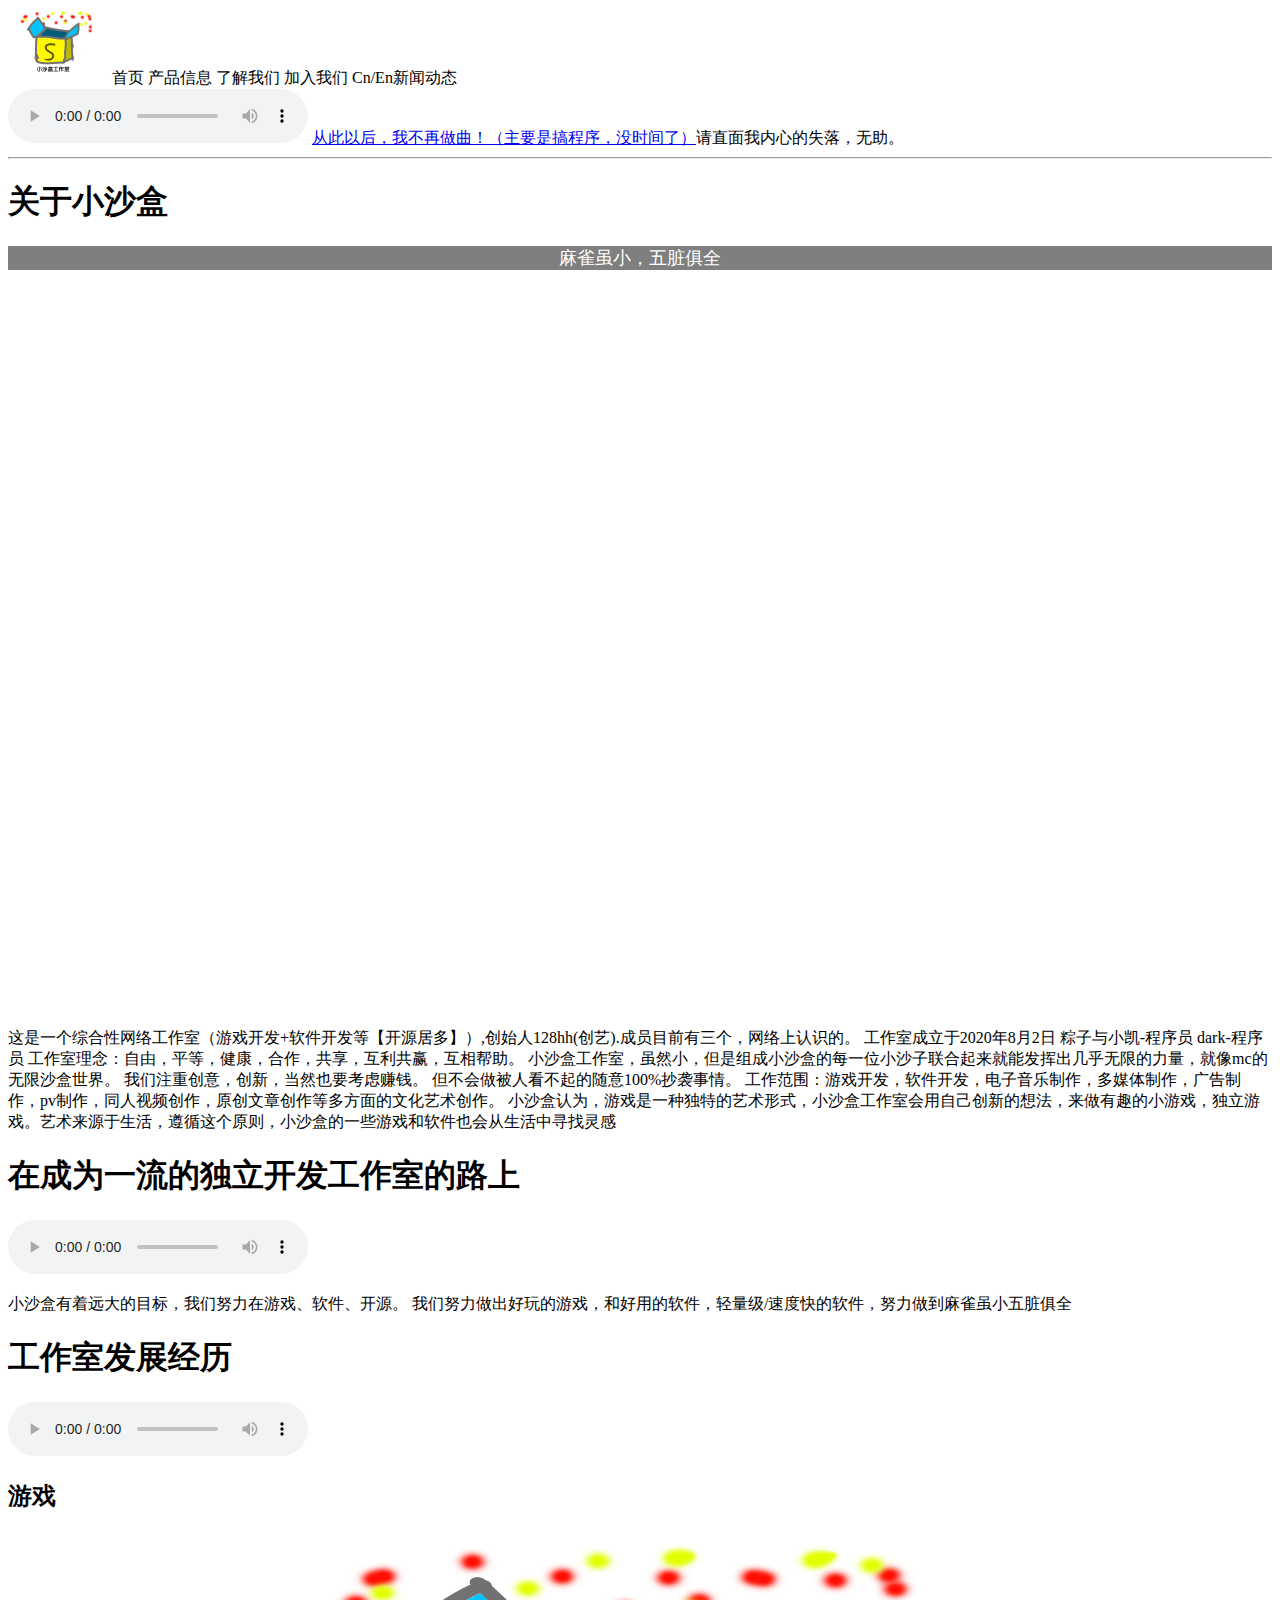
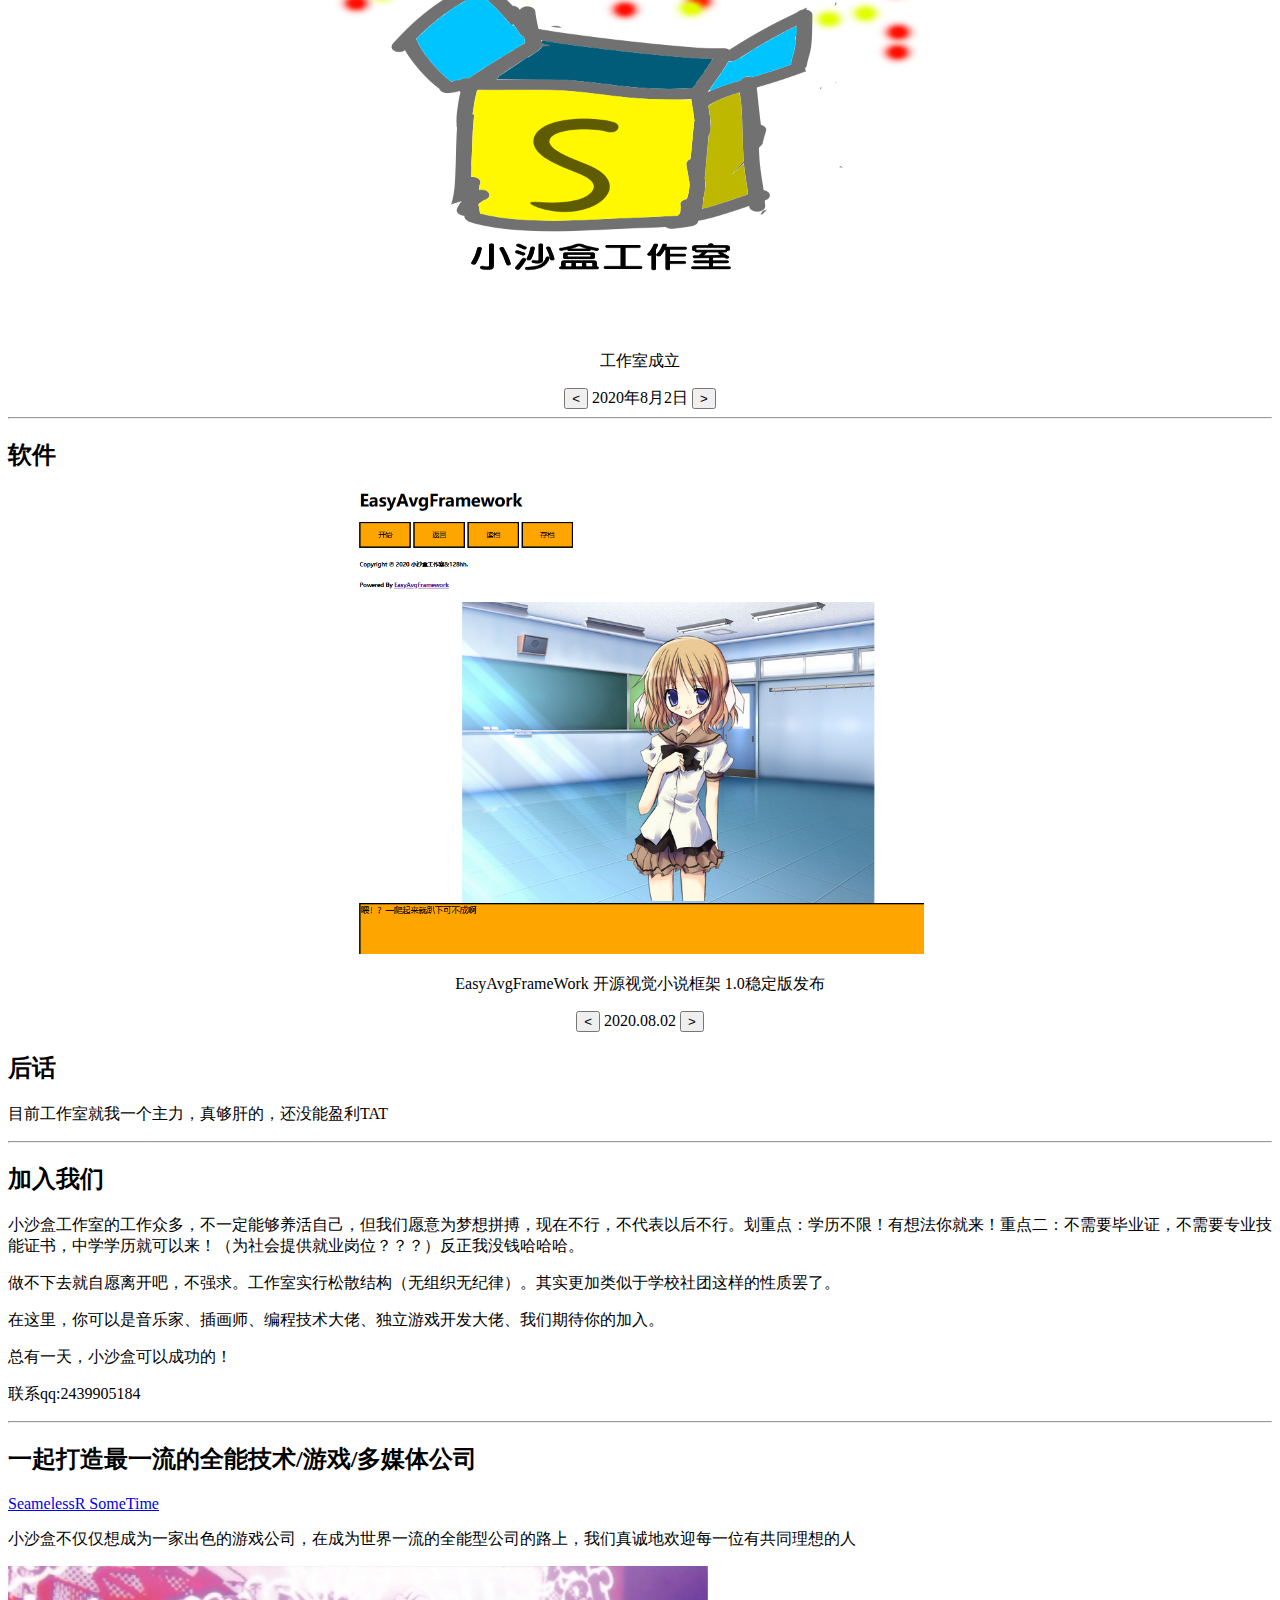
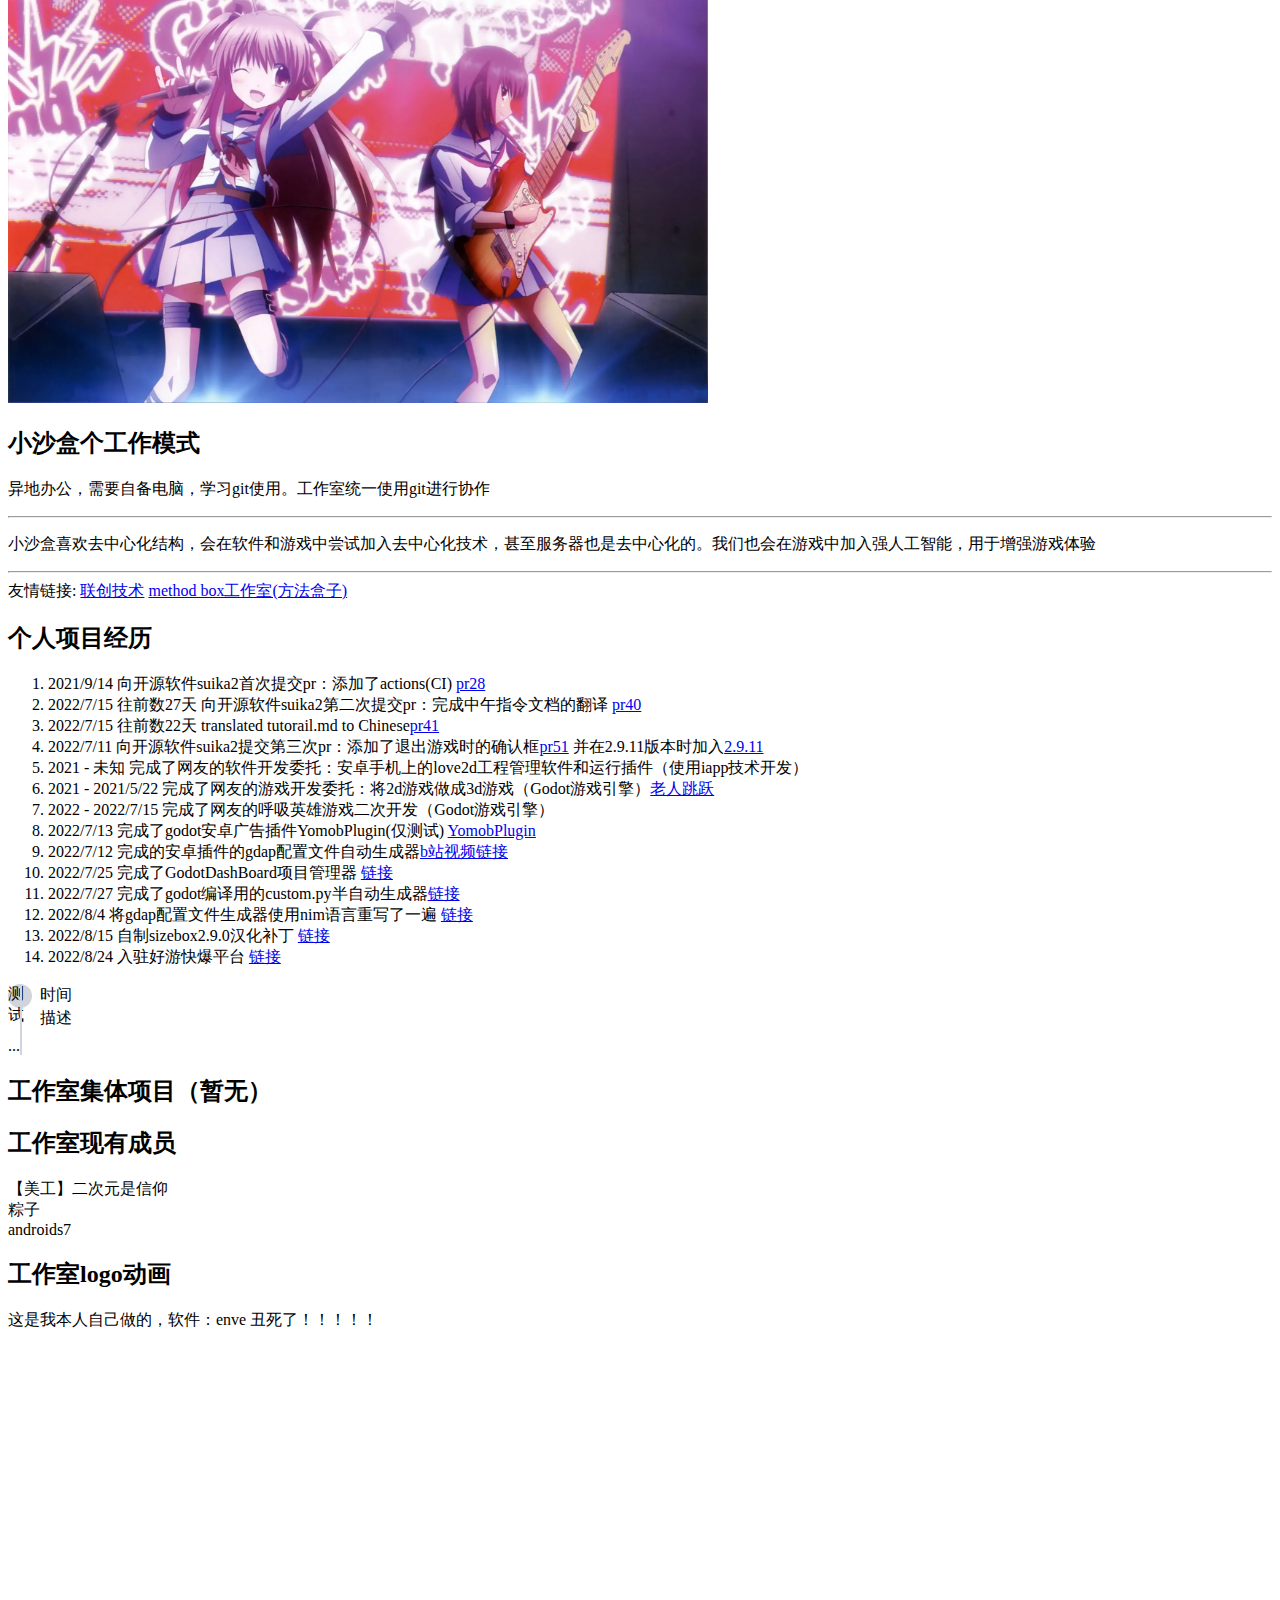
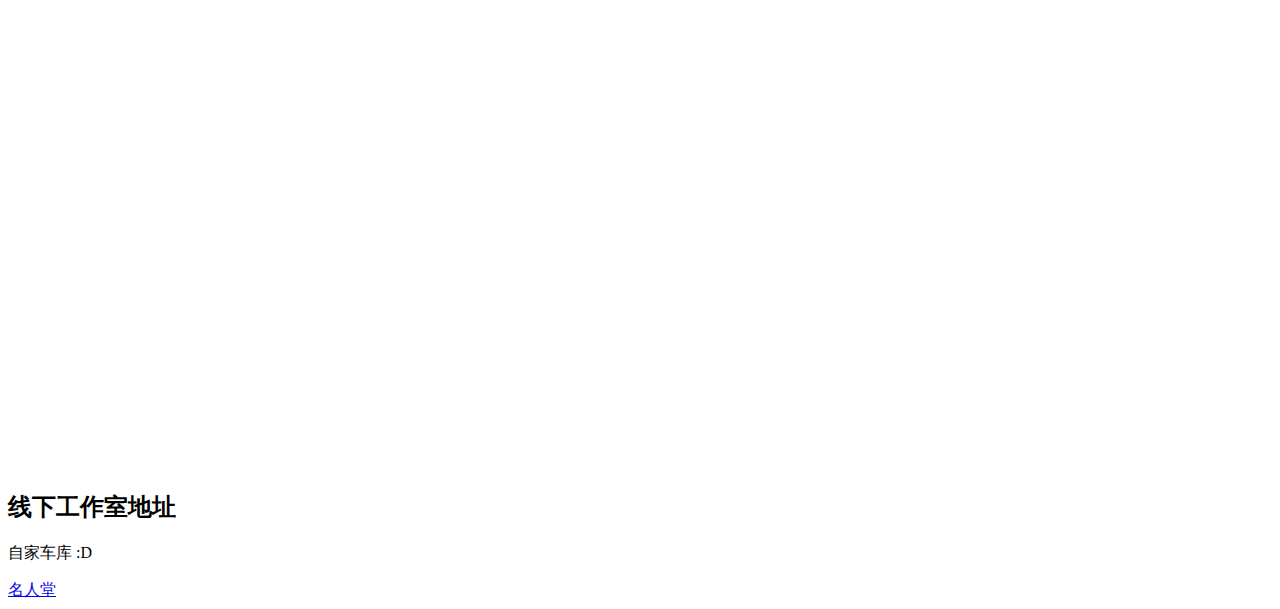
<file: index.html>
<!DOCTYPE html>
<html lang="en">

<head>
    <meta charset="UTF-8">
    <meta http-equiv="X-UA-Compatible" content="IE=edge">
    <meta name="viewport" content="width=device-width, initial-scale=1.0">
    <title>小沙盒工作室</title>
    <link rel="stylesheet" href="https://cdn.staticfile.org/twitter-bootstrap/4.3.1/css/bootstrap.min.css">
<!-- jQuery文件。务必在bootstrap.min.js 之前引入 -->
<script src="https://cdn.staticfile.org/jquery/3.2.1/jquery.min.js"></script>
<!-- bootstrap.bundle.min.js 用于弹窗、提示、下拉菜单，包含了 popper.min.js -->
<script src="https://cdn.staticfile.org/popper.js/1.15.0/umd/popper.min.js"></script>
<!-- 最新的 Bootstrap4 核心 JavaScript 文件 -->
<script src="https://cdn.staticfile.org/twitter-bootstrap/4.3.1/js/bootstrap.min.js"></script>
   <script src="index.js"></script>
   <style>
        #nav span:hover
        {
            color: blue;
        }
        #maque
        {
            background-color: black;
            color: white;
            font-size: large;
            /* font-family:; */
            text-align: center;
            background-color: rgba(0,0,0,0.5);
        }
    </style>
    <link rel="stylesheet" href="index.css">
    <link rel="stylesheet" href="css/timeline.css">
</head>

<body>
    <div id="nav">
        <img src="sand.png" width="100px"/>
        <span>首页</span>
        <span>产品信息</span>
        <span>了解我们</span>
        <span>加入我们</span>
        <span>Cn/En新闻动态</span>
    </div>
    <audio src="https://sound-ks1.cdn.missevan.com/aod/202010/24/d40068d00eb6b8cdeca4ee80fafe0aef162612.m4a" controls autoplay="true"></audio>
    <a href="https://www.missevan.com/sound/player?id=5655164">从此以后，我不再做曲！（主要是搞程序，没时间了）</a>请直面我内心的失落，无助。
    <hr>
    <h1>关于小沙盒</h1>
    <p id="maque">麻雀虽小，五脏俱全</p>
    <iframe src="https://player.bilibili.com/player.html?aid=244479780&bvid=BV1pv41117ht&cid=229836560&page=1" scrolling="no" border="0" frameborder="no" framespacing="0" allowfullscreen="true"  width="100%" height="720" > </iframe>
    
    <p>这是一个综合性网络工作室（游戏开发+软件开发等【开源居多】）,创始人128hh(创艺).成员目前有三个，网络上认识的。 工作室成立于2020年8月2日 粽子与小凯-程序员 dark-程序员 工作室理念：自由，平等，健康，合作，共享，互利共赢，互相帮助。 小沙盒工作室，虽然小，但是组成小沙盒的每一位小沙子联合起来就能发挥出几乎无限的力量，就像mc的无限沙盒世界。 我们注重创意，创新，当然也要考虑赚钱。 但不会做被人看不起的随意100%抄袭事情。 工作范围：游戏开发，软件开发，电子音乐制作，多媒体制作，广告制作，pv制作，同人视频创作，原创文章创作等多方面的文化艺术创作。
        小沙盒认为，游戏是一种独特的艺术形式，小沙盒工作室会用自己创新的想法，来做有趣的小游戏，独立游戏。艺术来源于生活，遵循这个原则，小沙盒的一些游戏和软件也会从生活中寻找灵感
    </p>
    <h1>在成为一流的独立开发工作室的路上</h1><audio src="https://sound-ks1.cdn.missevan.com/aod/202206/14/_73a8451c331e5c2917ab9a1ce75221b.m4a" controls></audio>
    <p>小沙盒有着远大的目标，我们努力在游戏、软件、开源。 我们努力做出好玩的游戏，和好用的软件，轻量级/速度快的软件，努力做到麻雀虽小五脏俱全
    </p>
    <h1>工作室发展经历</h1> <audio src="https://sound-ks1.cdn.missevan.com/aod/202104/28/85afc50e94409c07e74418f488a424b3.m4a" controls></audio>
    <h2>游戏</h2>
    <center>
    <img id="center-show" alt="展示图" src="sand.png" width="800px" height="400px"></center>
    <center><p id="describe-history">工作室成立</p></center>
    <center><button id="time_before" type="button" class="btn btn-primary"><</button>
    <span id="timeline"><span id="year">2020年8月2日</span></span>
    <button id="time_after" type="button" class="btn btn-primary">></button>
</center>
    <hr>
    <!-- <p>2020年8月2日——工作室成立</p> -->
    <!-- <p>2020-04-17—— 第一款游戏 冲击 taptap发布</p> -->
    <!-- <p>2020-08-06—— 第二款游戏 水果下落消除 taptap发布</p> -->
    <!-- <p>2020-09-12—— 第三款游戏 音乐键盘手 taptap发布</p> -->
    <!-- <p>2020-10-06—— 第四款游戏 贪吃蛇 taptap代发行</p> -->
    <!-- <p>2021-02-21—— 第五款游戏 点击小沙盒 taptap发布</p> -->
    <!-- <p>2021-05-29—— 第六款游戏 手指跳跃 taptap代发行</p> -->
    <!-- <p>2021-08-02 华强买瓜 沙雕游戏发布 0.1测试版发布<img width="200px" src="https://images.gitee.com/uploads/images/2021/0812/165520_a88fe72f_4804503.png"></p> -->
    <h2>软件</h2>
    <center><img id="center-show-software" src="img/example.png" width="45%"></center>
    
    <!-- <p>2021-02-05 EasyAvgFrameWork 开源视觉小说框架 1.0稳定版发布</p> -->
    <!-- <p>2021-02-08 EasyAvgFrameWork 1.3.2 框架细节更新</p> -->
    <!-- <p>2021-07-31 love-builder 0.2发布 love2d打包器 aardio语言开发</p> -->
    <!-- <p>2021-08-13 PocketPlugin 1.4.1发布 godot广告插件</p> -->

    <center><p id="describe-history_soft">EasyAvgFrameWork 开源视觉小说框架 1.0稳定版发布</p></center>
    <center>
        <button id="soft_before" type="button" class="btn btn-primary"><</button>
    <span id="timeline_soft"><span id="year_soft">2020.08.02</span></span>
    <button id="soft_after" type="button" class="btn btn-primary">></button>
</center>
    <h2>后话</h2>
    <p>目前工作室就我一个主力，真够肝的，还没能盈利TAT</p>
    <hr>
    <h2>加入我们</h2>

    <p>小沙盒工作室的工作众多，不一定能够养活自己，但我们愿意为梦想拼搏，现在不行，不代表以后不行。划重点：学历不限！有想法你就来！重点二：不需要毕业证，不需要专业技能证书，中学学历就可以来！（为社会提供就业岗位？？？）反正我没钱哈哈哈。</p>
    <p>做不下去就自愿离开吧，不强求。工作室实行松散结构（无组织无纪律）。其实更加类似于学校社团这样的性质罢了。</p>
    <p>在这里，你可以是音乐家、插画师、编程技术大佬、独立游戏开发大佬、我们期待你的加入。</p>
    <p>总有一天，小沙盒可以成功的！</p>
    <p>联系qq:2439905184</p>
    <hr>
    <h2>一起打造最一流的全能技术/游戏/多媒体公司</h2> <a href="https://music.163.com/#/song?id=1297238627">SeamelessR SomeTime</a>

    <p>小沙盒不仅仅想成为一家出色的游戏公司，在成为世界一流的全能型公司的路上，我们真诚地欢迎每一位有共同理想的人</p>
    <img width="700" src="img/angelBeats Music.webp">
    <h2>小沙盒个工作模式</h2>
    <p>异地办公，需要自备电脑，学习git使用。工作室统一使用git进行协作</p>
    <hr/>
    <p>小沙盒喜欢去中心化结构，会在软件和游戏中尝试加入去中心化技术，甚至服务器也是去中心化的。我们也会在游戏中加入强人工智能，用于增强游戏体验</p>
    <hr>
    <span>友情链接:</span>
    <a href="http://mclchz.top" target="_blank">联创技术</a>
    <a href="https://lzr2006.github.io/wkgd/" target="_blank">method box工作室(方法盒子)</a>

    <!--个人项目经历-->
    <h2>个人项目经历</h2>
    <ol>
        <li>2021/9/14 向开源软件suika2首次提交pr：添加了actions(CI) <a href="https://github.com/ktabata/suika2/pull/28">pr28</a></li>
        <li>2022/7/15 往前数27天 向开源软件suika2第二次提交pr：完成中午指令文档的翻译 <a href="https://github.com/ktabata/suika2/pull/40">pr40</a></li>
        <li>2022/7/15 往前数22天 translated tutorail.md to Chinese<a href="https://github.com/ktabata/suika2/pull/41">pr41</a></li>
        <li>2022/7/11 向开源软件suika2提交第三次pr：添加了退出游戏时的确认框<a href="https://github.com/ktabata/suika2/pull/51">pr51</a> 并在2.9.11版本时加入<a href="https://github.com/ktabata/suika2/releases/tag/v2.9.11">2.9.11</a></li>
        <li>2021 - 未知 完成了网友的软件开发委托：安卓手机上的love2d工程管理软件和运行插件（使用iapp技术开发）</li>
        <li>2021 - 2021/5/22 完成了网友的游戏开发委托：将2d游戏做成3d游戏（Godot游戏引擎）<a href="https://www.bilibili.com/video/BV1K64y1y7i7?spm_id_from=333.999.0.0">老人跳跃</a></li>
        <li>2022 - 2022/7/15 完成了网友的呼吸英雄游戏二次开发（Godot游戏引擎）</li>
        <li>2022/7/13 完成了godot安卓广告插件YomobPlugin(仅测试) <a href="https://github.com/Godot-SDK/YomobPlugin">YomobPlugin</a></li>
        <li>2022/7/12 完成的安卓插件的gdap配置文件自动生成器<a href="https://www.bilibili.com/video/BV11t4y1b7cB?spm_id_from=333.999.0.0">b站视频链接</a></li>
        <li>2022/7/25 完成了GodotDashBoard项目管理器 <a href="https://github.com/Godot-SDK/GodotDashBoard">链接</a></li>
        <li>2022/7/27 完成了godot编译用的custom.py半自动生成器<a href="https://github.com/Godot-SDK/Godot-custom.py-generater">链接</a></li>
        <li>2022/8/4 将gdap配置文件生成器使用nim语言重写了一遍 <a href="https://github.com/Godot-SDK/gdap-generater-nim">链接</a></li>
        <li>2022/8/15 自制sizebox2.9.0汉化补丁 <a href="https://www.bilibili.com/video/BV1Ve4y1f7mG?spm_id_from=333.999.0.0">链接</a></li>
        <li>2022/8/24 入驻好游快爆平台 <a href="https://www.3839.com/cp/12246.html">链接</a></li>
    </ol>

    <div class="timeline">
    <!-- Left vertical line -->
    <div class="timeline__line"></div>

    <!-- The timeline items timeline -->
    <div class="timeline__items">
        <!-- Each timeline item -->
        <div class="timeline__item">
            <!-- The circle and title -->
            <div class="timeline__top">
                <!-- The circle -->
                <div class="timeline__circle">测试</div>

                <!-- The title -->
                <div class="timeline__title">时间</div>
            </div>

            <!-- The description -->
            <div class="timeline__desc">描述</div>
        </div>

        <!-- Repeat other items -->
        ...
    </div>
</div>
    <h2>工作室集体项目（暂无）</h2>
    
    <h2>工作室现有成员</h2>
    <li>【美工】二次元是信仰</li>
    <li>粽子</li>
    <li>androids7</li>
    
    <h2>工作室logo动画</h2>

    <p>这是我本人自己做的，软件：enve 丑死了！！！！！</p>
    <iframe src="https://player.bilibili.com/player.html?aid=244479780&bvid=BV1Sa411e7LG" scrolling="no" border="0" frameborder="no" framespacing="0" allowfullscreen="true"  width="100%" height="720" > </iframe>
    
    <h2>线下工作室地址</h2>
    <p>自家车库  :D</p>
    <a href="mrt.html">名人堂</a>
</body>

</html>
</file>
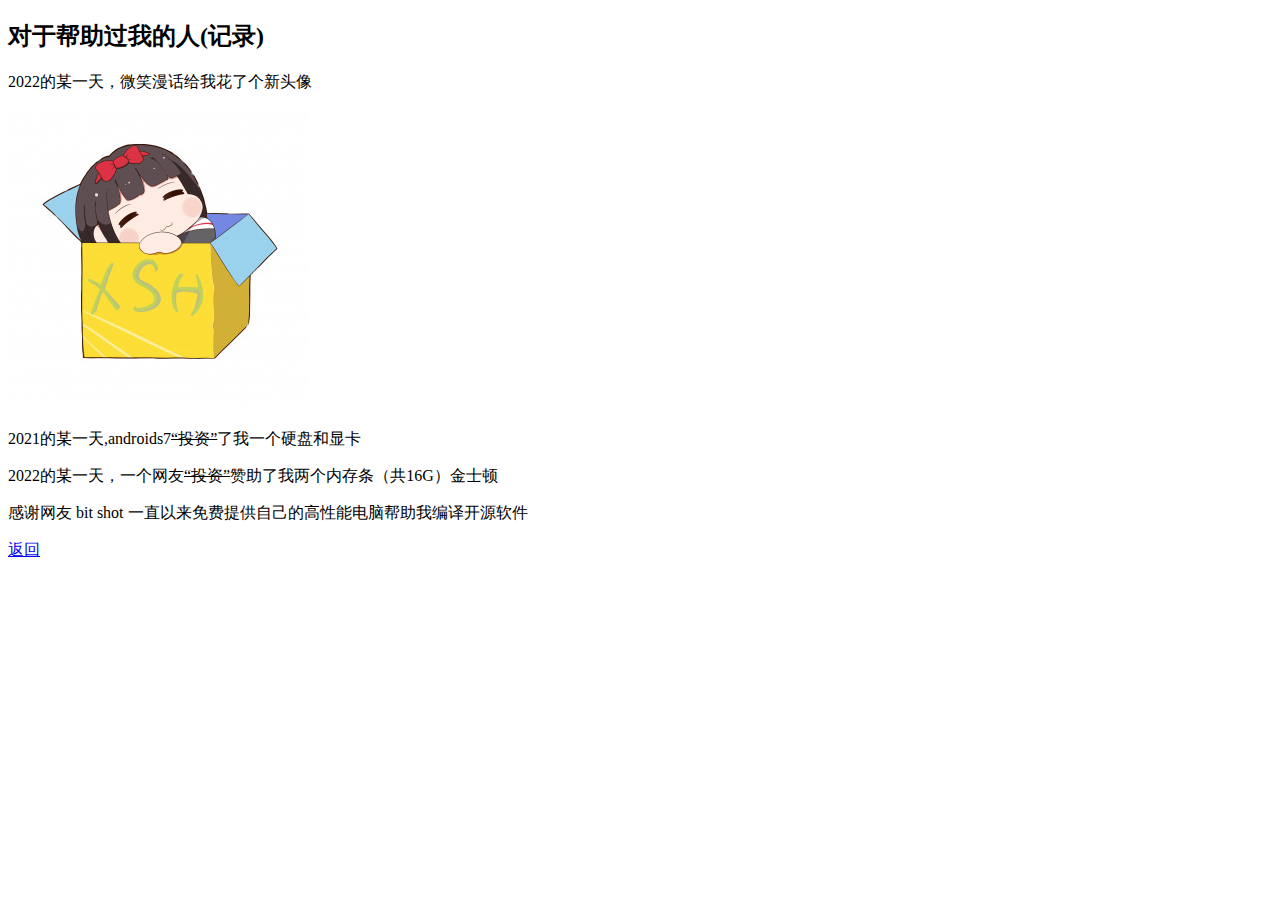
<file: mrt.html>
<!DOCTYPE html>
<html lang="en">
<head>
    <meta charset="UTF-8">
    <meta http-equiv="X-UA-Compatible" content="IE=edge">
    <meta name="viewport" content="width=device-width, initial-scale=1.0">
    <title>名人堂</title>
    <style>
        .huadiao
        {
            text-decoration:line-through
        }
    </style>
</head>
<body>
    <h2>对于帮助过我的人(记录)</h2>
    <p>2022的某一天，微笑漫话给我花了个新头像</p><img src="img/xsh.jpg" alt="头像">
    <p>2021的某一天,androids7<span class="huadiao">“投资”</span>了我一个硬盘和显卡</p>
    <p>2022的某一天，一个网友<span class="huadiao">“投资”</span>赞助了我两个内存条（共16G）金士顿</p>
    <p>感谢网友 bit shot 一直以来免费提供自己的高性能电脑帮助我编译开源软件</p>
    <a href="index.html">返回</a>
</body>
</html>
</file>
<file: index.css>
#center-show:hover
{
    cursor: pointer;
}
#center-show-software:hover
{
    cursor: pointer;
}
</file>
<file: css/timeline.css>
.timeline {
    /* Used to position the left vertical line */
    position: relative;
}

.timeline__line {
    /* Border */
    border-right: 2px solid #d1d5db;

    /* Positioned at the left */
    left: 0.75rem;
    position: absolute;
    top: 0px;

    /* Take full height */
    height: 100%;
}

.timeline__items {
    /* Reset styles */
    list-style-type: none;
    margin: 0px;
    padding: 0px;
}

.timeline__item {
    margin-bottom: 8px;
}

.timeline__top {
    /* Center the content horizontally */
    align-items: center;
    display: flex;
}

.timeline__circle {
    /* Rounded border */
    background-color: #d1d5db;
    border-radius: 9999px;

    /* Size */
    height: 1.5rem;
    width: 1.5rem;
}

.timeline__title {
    /* Take available width */
    flex: 1;
    margin-left: 0.5rem;
}

.timeline__desc {
    /* Make it align with the title */
    margin-left: 2rem;
}
</file>
